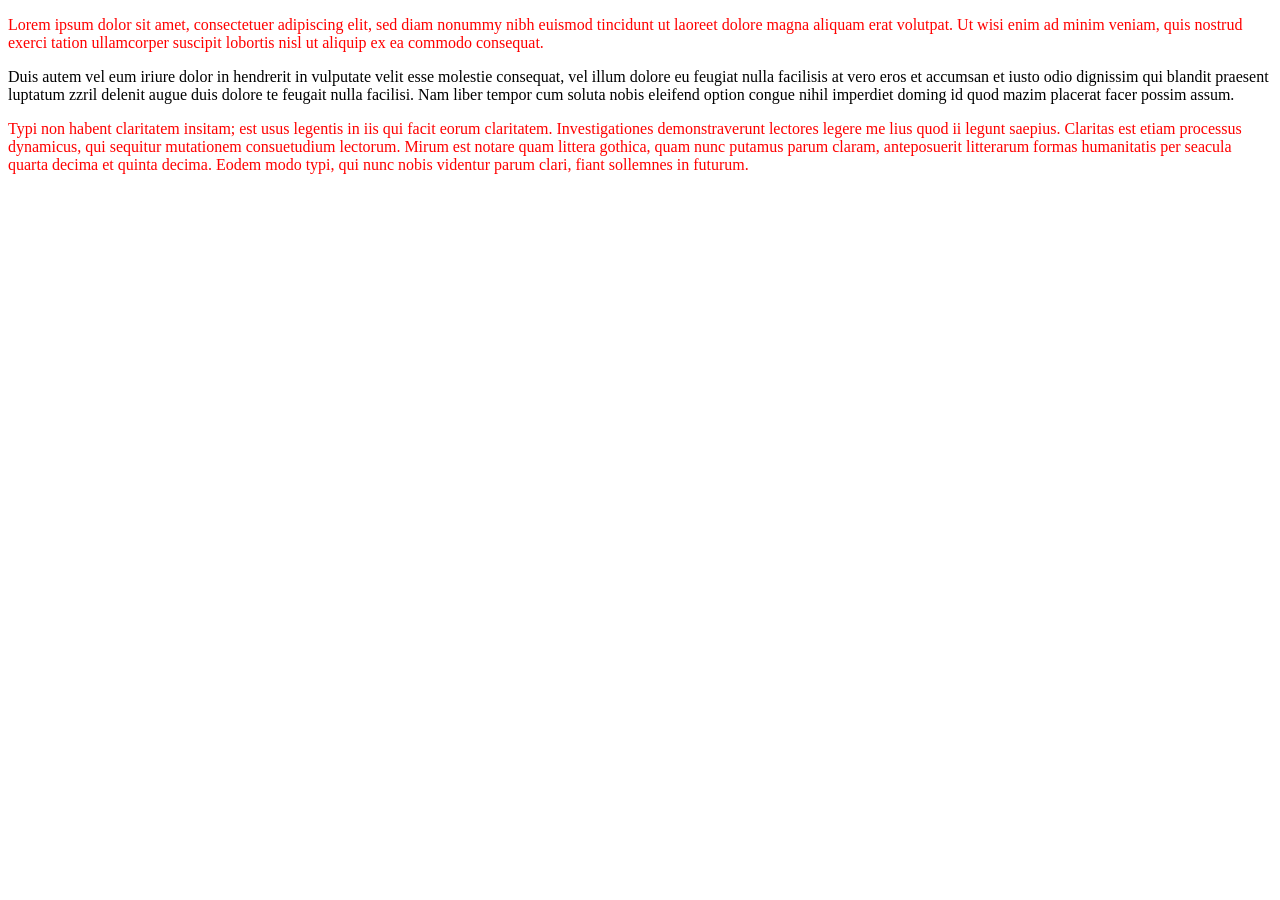
<file: Jquery/project-files/site02/index.html>
<!DOCTYPE html>
<html>
	<head>
		<script src="js/jquery-1.10.2.min.js"></script>
		<script src="js/site.js"></script>
	</head>
	<body>
		<p>Lorem ipsum dolor sit amet, consectetuer adipiscing elit, sed diam nonummy nibh euismod tincidunt ut laoreet dolore magna aliquam erat volutpat. Ut wisi enim ad minim veniam, quis nostrud exerci tation ullamcorper suscipit lobortis nisl ut aliquip ex ea commodo consequat.</p>
		<p class="second">Duis autem vel eum iriure dolor in hendrerit in vulputate velit esse molestie consequat, vel illum dolore eu feugiat nulla facilisis at vero eros et accumsan et iusto odio dignissim qui blandit praesent luptatum zzril delenit augue duis dolore te feugait nulla facilisi. Nam liber tempor cum soluta nobis eleifend option congue nihil imperdiet doming id quod mazim placerat facer possim assum.</p>
		<p>Typi non habent claritatem insitam; est usus legentis in iis qui facit eorum claritatem. Investigationes demonstraverunt lectores legere me lius quod ii legunt saepius. Claritas est etiam processus dynamicus, qui sequitur mutationem consuetudium lectorum. Mirum est notare quam littera gothica, quam nunc putamus parum claram, anteposuerit litterarum formas humanitatis per seacula quarta decima et quinta decima. Eodem modo typi, qui nunc nobis videntur parum clari, fiant sollemnes in futurum.</p>
	</body>
</html>
</file>
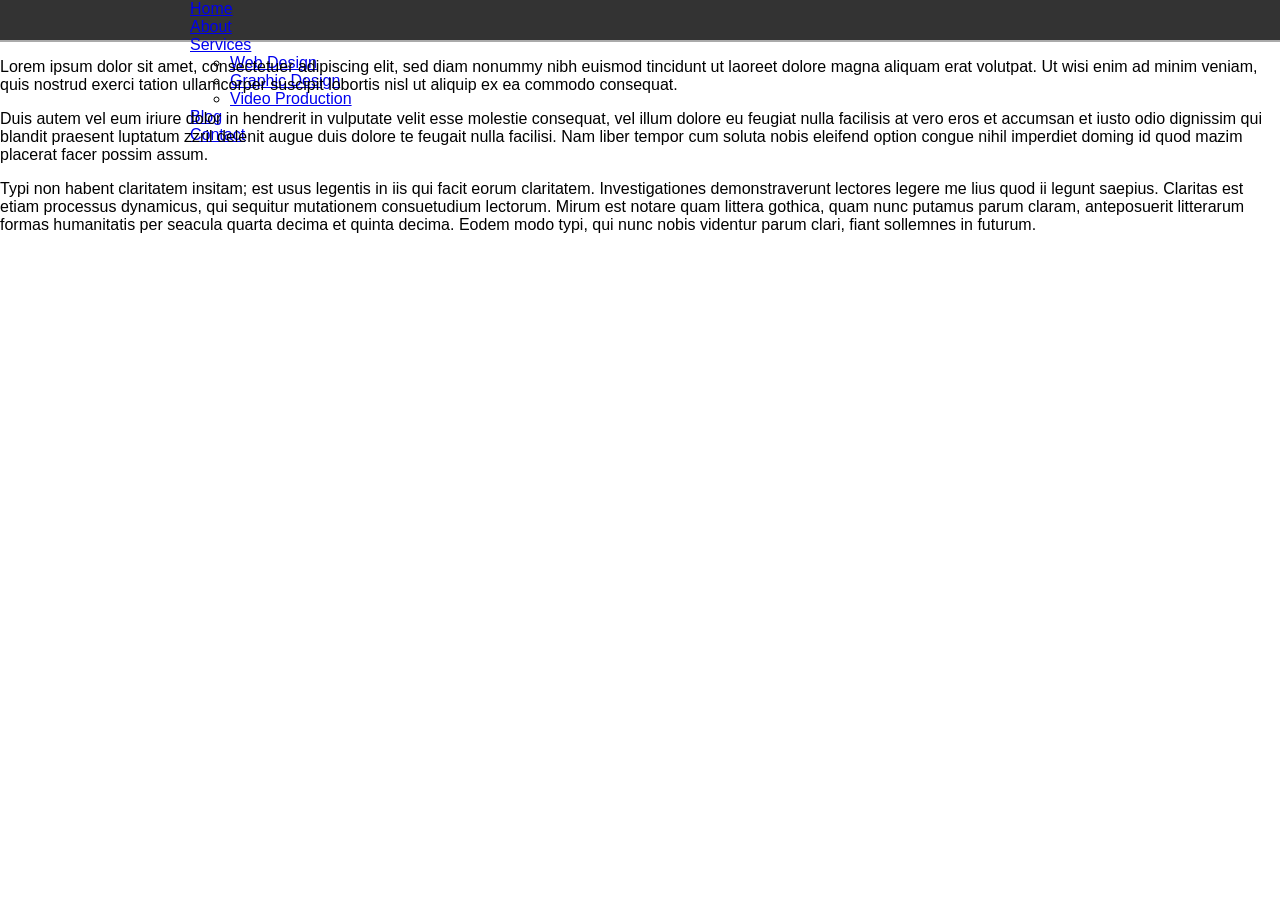
<file: Jquery/project-files/site03/index.html>
<!DOCTYPE html>
<html>
	<head>
		<link rel="stylesheet" href="css/site.css" type="text/css" media="screen" title="no title" charset="utf-8">
		<script src="js/jquery-1.10.2.min.js"></script>
		<script src="js/site.js"></script>
	</head>
	<body>
		<nav class="main-nav">
			<ul class="nav-list">
				<li><a href="#">Home</a></li>
				<li><a href="#">About</a></li>
				<li><a href="#">Services</a>
					<ul class="dropdown">
						<li><a href="#">Web Design</a></li>
						<li><a href="#">Graphic Design</a></li>
						<li><a href="#">Video Production</a></li>
					</ul>
				</li>
				<li><a href="#">Blog</a></li>
				<li><a href="#">Contact</a></li>
			</ul>
		</nav>
		<p>Lorem ipsum dolor sit amet, consectetuer adipiscing elit, sed diam nonummy nibh euismod tincidunt ut laoreet dolore magna aliquam erat volutpat. Ut wisi enim ad minim veniam, quis nostrud exerci tation ullamcorper suscipit lobortis nisl ut aliquip ex ea commodo consequat.</p>
		<p>Duis autem vel eum iriure dolor in hendrerit in vulputate velit esse molestie consequat, vel illum dolore eu feugiat nulla facilisis at vero eros et accumsan et iusto odio dignissim qui blandit praesent luptatum zzril delenit augue duis dolore te feugait nulla facilisi. Nam liber tempor cum soluta nobis eleifend option congue nihil imperdiet doming id quod mazim placerat facer possim assum.</p>
		<p>Typi non habent claritatem insitam; est usus legentis in iis qui facit eorum claritatem. Investigationes demonstraverunt lectores legere me lius quod ii legunt saepius. Claritas est etiam processus dynamicus, qui sequitur mutationem consuetudium lectorum. Mirum est notare quam littera gothica, quam nunc putamus parum claram, anteposuerit litterarum formas humanitatis per seacula quarta decima et quinta decima. Eodem modo typi, qui nunc nobis videntur parum clari, fiant sollemnes in futurum.</p>
	</body>
</html>
</file>
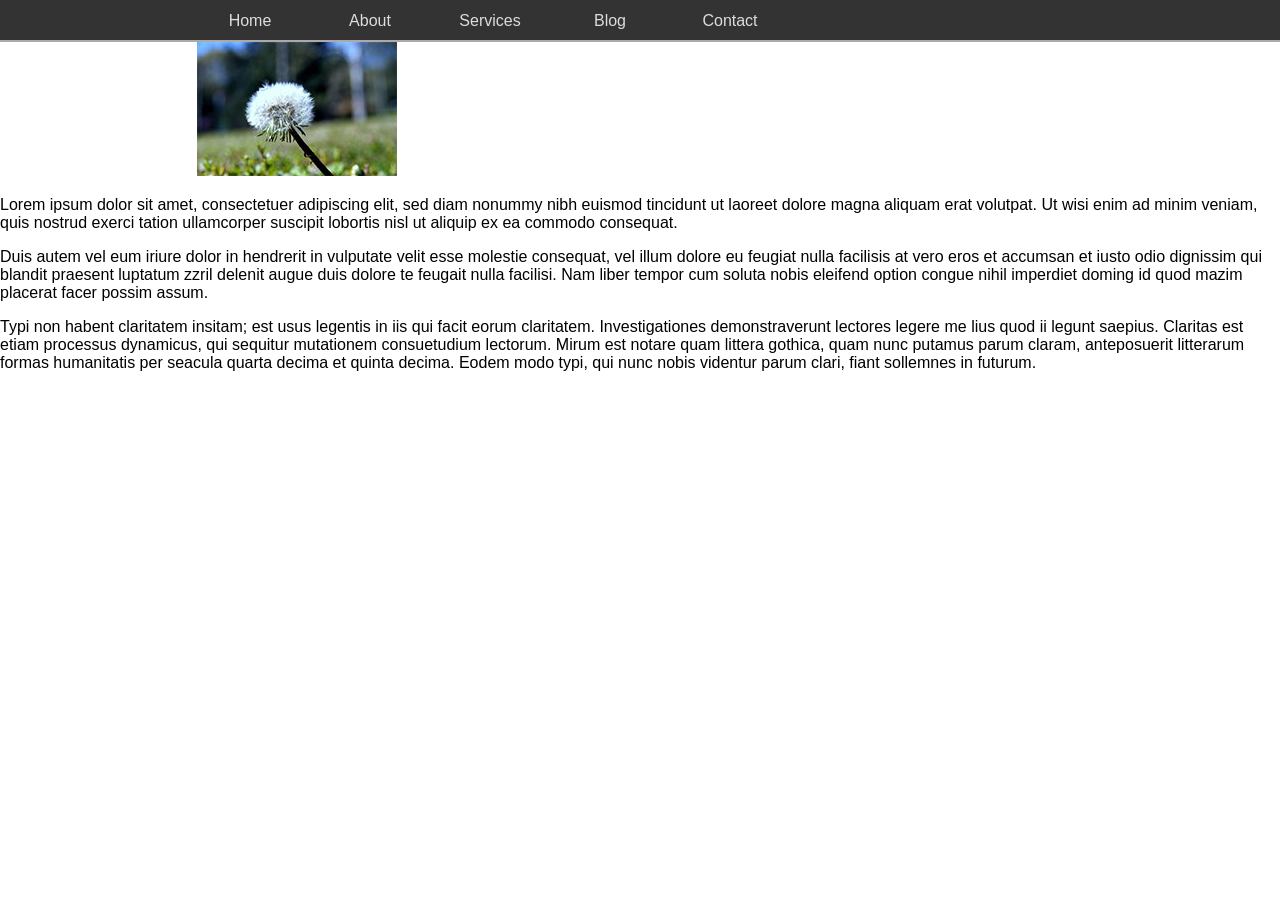
<file: Jquery/project-files/site07/index.html>
<!DOCTYPE html>
<html>
	<head>
		<link rel="stylesheet" href="css/site.css" type="text/css" media="screen" title="no title" charset="utf-8">
		<script src="js/jquery-1.10.2.min.js"></script>
		<script src="js/site.js"></script>
	</head>
	<body>
		<nav class="main-nav">
			<ul class="nav-list">
				<li><a href="#">Home</a></li>
				<li><a href="#">About</a></li>
				<li><a href="#">Services</a>
					<ul class="dropdown">
						<li><a href="#">Web Design</a></li>
						<li><a href="#">Graphic Design</a></li>
						<li><a href="#">Video Production</a></li>
					</ul>
				</li>
				<li><a href="#">Blog</a></li>
				<li><a href="#">Contact</a></li>
			</ul>
		</nav>
		<img class="thumbnail" src="img/thumb01.jpg" width="200" height="134" alt="Thumb01">
		<p>Lorem ipsum dolor sit amet, consectetuer adipiscing elit, sed diam nonummy nibh euismod tincidunt ut laoreet dolore magna aliquam erat volutpat. Ut wisi enim ad minim veniam, quis nostrud exerci tation ullamcorper suscipit lobortis nisl ut aliquip ex ea commodo consequat.</p>
		<p>Duis autem vel eum iriure dolor in hendrerit in vulputate velit esse molestie consequat, vel illum dolore eu feugiat nulla facilisis at vero eros et accumsan et iusto odio dignissim qui blandit praesent luptatum zzril delenit augue duis dolore te feugait nulla facilisi. Nam liber tempor cum soluta nobis eleifend option congue nihil imperdiet doming id quod mazim placerat facer possim assum.</p>
		<p>Typi non habent claritatem insitam; est usus legentis in iis qui facit eorum claritatem. Investigationes demonstraverunt lectores legere me lius quod ii legunt saepius. Claritas est etiam processus dynamicus, qui sequitur mutationem consuetudium lectorum. Mirum est notare quam littera gothica, quam nunc putamus parum claram, anteposuerit litterarum formas humanitatis per seacula quarta decima et quinta decima. Eodem modo typi, qui nunc nobis videntur parum clari, fiant sollemnes in futurum.</p>
	</body>
</html>
</file>
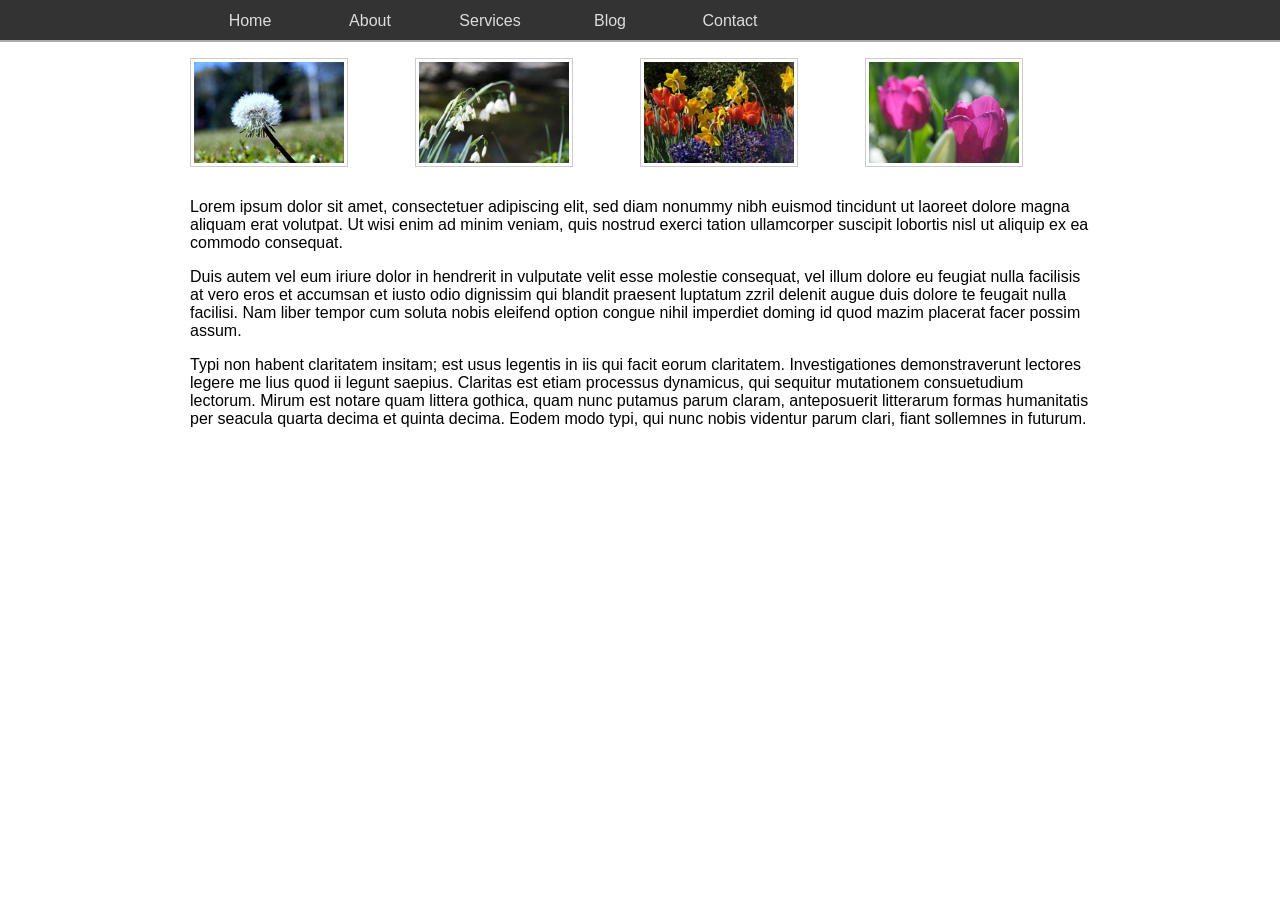
<file: Jquery/project-files/site08/index.html>
<!DOCTYPE html>
<html>
	<head>
		<link rel="stylesheet" href="css/site.css" type="text/css" media="screen" title="no title" charset="utf-8">
		<script src="js/jquery-1.10.2.min.js"></script>
		<script src="js/site.js"></script>
	</head>
	<body>
		<nav class="main-nav">
			<ul class="nav-list">
				<li><a href="#">Home</a></li>
				<li><a href="#">About</a></li>
				<li><a href="#">Services</a>
					<ul class="dropdown">
						<li><a href="#">Web Design</a></li>
						<li><a href="#">Graphic Design</a></li>
						<li><a href="#">Video Production</a></li>
					</ul>
				</li>
				<li><a href="#">Blog</a></li>
				<li><a href="#">Contact</a></li>
			</ul>
		</nav>
		<div class="container">
			<ul class="thumbs">
				<li><img src="img/thumb01.jpg"></li>
				<li><img src="img/thumb02.jpg"></li>
				<li><img src="img/thumb03.jpg"></li>
				<li><img src="img/thumb04.jpg"></li>
			</ul>
			<p>Lorem ipsum dolor sit amet, consectetuer adipiscing elit, sed diam nonummy nibh euismod tincidunt ut laoreet dolore magna aliquam erat volutpat. Ut wisi enim ad minim veniam, quis nostrud exerci tation ullamcorper suscipit lobortis nisl ut aliquip ex ea commodo consequat.</p>
			<p>Duis autem vel eum iriure dolor in hendrerit in vulputate velit esse molestie consequat, vel illum dolore eu feugiat nulla facilisis at vero eros et accumsan et iusto odio dignissim qui blandit praesent luptatum zzril delenit augue duis dolore te feugait nulla facilisi. Nam liber tempor cum soluta nobis eleifend option congue nihil imperdiet doming id quod mazim placerat facer possim assum.</p>
			<p>Typi non habent claritatem insitam; est usus legentis in iis qui facit eorum claritatem. Investigationes demonstraverunt lectores legere me lius quod ii legunt saepius. Claritas est etiam processus dynamicus, qui sequitur mutationem consuetudium lectorum. Mirum est notare quam littera gothica, quam nunc putamus parum claram, anteposuerit litterarum formas humanitatis per seacula quarta decima et quinta decima. Eodem modo typi, qui nunc nobis videntur parum clari, fiant sollemnes in futurum.</p>
		</div><!-- container -->
	</body>
</html>
</file>
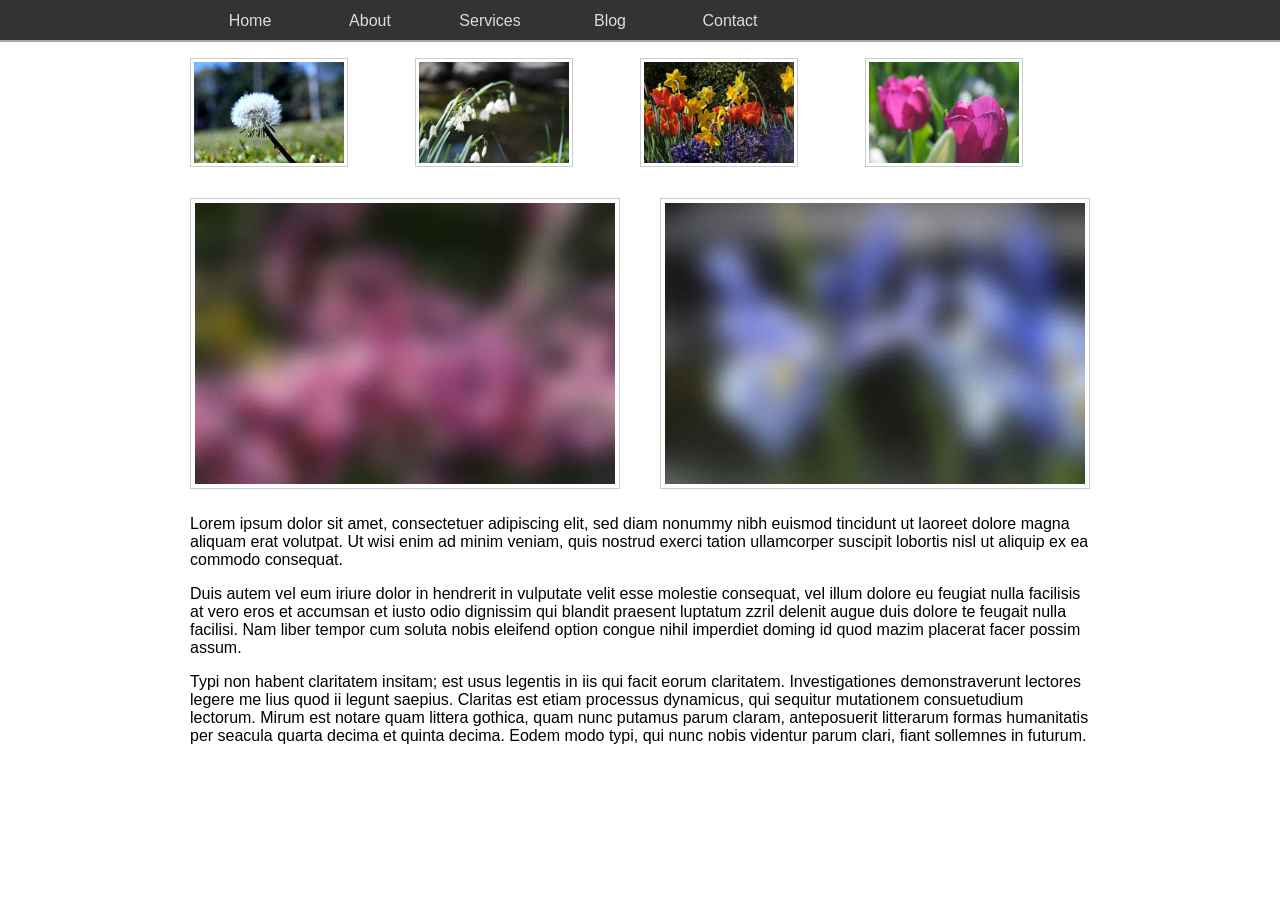
<file: Jquery/project-files/site10/index.html>
<!DOCTYPE html>
<html>
	<head>
		<link rel="stylesheet" href="css/site.css" type="text/css" media="screen" title="no title" charset="utf-8">
		<script src="js/jquery-1.10.2.min.js"></script>
		<script src="js/site.js"></script>
	</head>
	<body>
		<nav class="main-nav">
			<ul class="nav-list">
				<li><a href="#">Home</a></li>
				<li><a href="#">About</a></li>
				<li><a href="#">Services</a>
					<ul class="dropdown">
						<li><a href="#">Web Design</a></li>
						<li><a href="#">Graphic Design</a></li>
						<li><a href="#">Video Production</a></li>
					</ul>
				</li>
				<li><a href="#">Blog</a></li>
				<li><a href="#">Contact</a></li>
			</ul>
		</nav>
		<div class="container">
			<ul class="thumbs">
				<li><img src="img/thumb01.jpg"></li>
				<li><img src="img/thumb02.jpg"></li>
				<li><img src="img/thumb03.jpg"></li>
				<li><img src="img/thumb04.jpg"></li>
			</ul>
			
			<section class="gallery clearfix">
				<div class="img01"><img src="img/blossoms.jpg"></div>
				<div class="img02"><img src="img/flowers.jpg"></div>
			</section>
			<p>Lorem ipsum dolor sit amet, consectetuer adipiscing elit, sed diam nonummy nibh euismod tincidunt ut laoreet dolore magna aliquam erat volutpat. Ut wisi enim ad minim veniam, quis nostrud exerci tation ullamcorper suscipit lobortis nisl ut aliquip ex ea commodo consequat.</p>
			<p>Duis autem vel eum iriure dolor in hendrerit in vulputate velit esse molestie consequat, vel illum dolore eu feugiat nulla facilisis at vero eros et accumsan et iusto odio dignissim qui blandit praesent luptatum zzril delenit augue duis dolore te feugait nulla facilisi. Nam liber tempor cum soluta nobis eleifend option congue nihil imperdiet doming id quod mazim placerat facer possim assum.</p>
			<p>Typi non habent claritatem insitam; est usus legentis in iis qui facit eorum claritatem. Investigationes demonstraverunt lectores legere me lius quod ii legunt saepius. Claritas est etiam processus dynamicus, qui sequitur mutationem consuetudium lectorum. Mirum est notare quam littera gothica, quam nunc putamus parum claram, anteposuerit litterarum formas humanitatis per seacula quarta decima et quinta decima. Eodem modo typi, qui nunc nobis videntur parum clari, fiant sollemnes in futurum.</p>
		</div><!-- container -->
	</body>
</html>
</file>
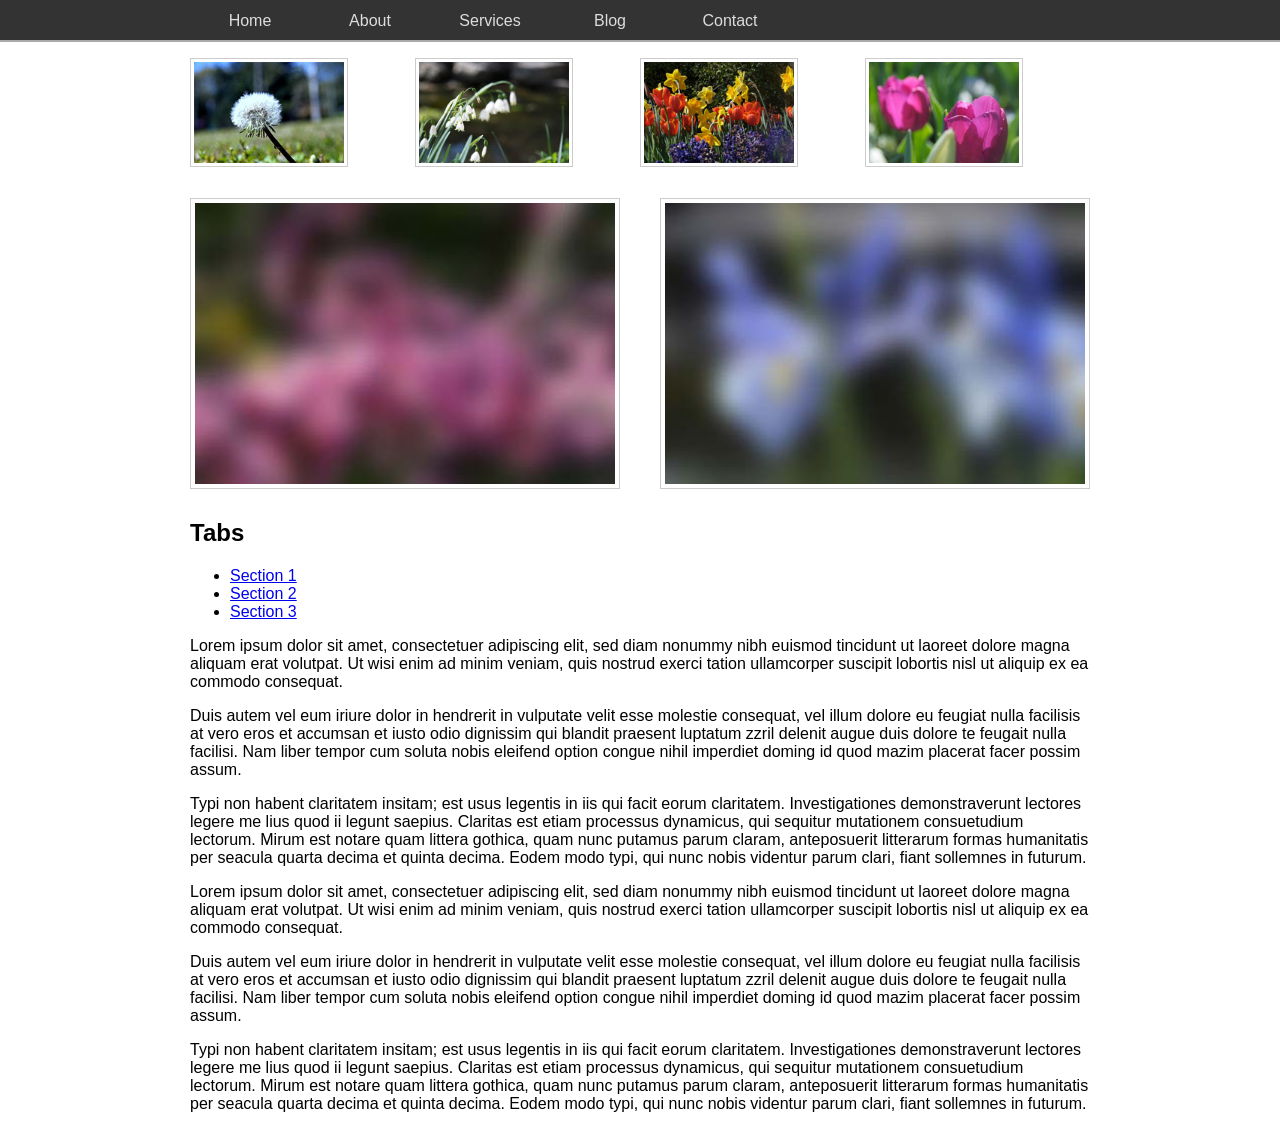
<file: Jquery/project-files/site12/index.html>
<!DOCTYPE html>
<html>
	<head>
		<link rel="stylesheet" href="css/site.css" type="text/css" media="screen" title="no title" charset="utf-8">
		<script src="js/jquery-1.10.2.min.js"></script>
		<script src="js/site.js"></script>
	</head>
	<body>
		<nav class="main-nav">
			<ul class="nav-list">
				<li><a href="#">Home</a></li>
				<li><a href="#">About</a></li>
				<li><a href="#">Services</a>
					<ul class="dropdown">
						<li><a href="#">Web Design</a></li>
						<li><a href="#">Graphic Design</a></li>
						<li><a href="#">Video Production</a></li>
					</ul>
				</li>
				<li><a href="#">Blog</a></li>
				<li><a href="#">Contact</a></li>
			</ul>
		</nav>
		<div class="container">
			<ul class="thumbs">
				<li><img src="img/thumb01.jpg"></li>
				<li><img src="img/thumb02.jpg"></li>
				<li><img src="img/thumb03.jpg"></li>
				<li><img src="img/thumb04.jpg"></li>
			</ul>
			
			<section class="gallery clearfix">
				<div class="img01"><img src="img/blossoms.jpg"></div>
				<div class="img02"><img src="img/flowers.jpg"></div>
			</section>
			
			<h2>Tabs</h2>
			<section class="tabs">
				<ul class="tab-list">
					<li class="tab1 active"><a href="#">Section 1</a></li>
					<li class="tab2"><a href="#">Section 2</a></li>
					<li class="tab3"><a href="#">Section 3</a></li>
				</ul>
				<div class="tab-content">
					<div class="tab1 active">
						<p>Lorem ipsum dolor sit amet, consectetuer adipiscing elit, sed diam nonummy nibh euismod tincidunt ut laoreet dolore magna aliquam erat volutpat. Ut wisi enim ad minim veniam, quis nostrud exerci tation ullamcorper suscipit lobortis nisl ut aliquip ex ea commodo consequat.</p>
					</div>
					<div class="tab2">
						<p>Duis autem vel eum iriure dolor in hendrerit in vulputate velit esse molestie consequat, vel illum dolore eu feugiat nulla facilisis at vero eros et accumsan et iusto odio dignissim qui blandit praesent luptatum zzril delenit augue duis dolore te feugait nulla facilisi. Nam liber tempor cum soluta nobis eleifend option congue nihil imperdiet doming id quod mazim placerat facer possim assum.</p>
					</div>
					<div class="tab3">
						<p>Typi non habent claritatem insitam; est usus legentis in iis qui facit eorum claritatem. Investigationes demonstraverunt lectores legere me lius quod ii legunt saepius. Claritas est etiam processus dynamicus, qui sequitur mutationem consuetudium lectorum. Mirum est notare quam littera gothica, quam nunc putamus parum claram, anteposuerit litterarum formas humanitatis per seacula quarta decima et quinta decima. Eodem modo typi, qui nunc nobis videntur parum clari, fiant sollemnes in futurum.</p>
					</div>
				</div><!-- tab-content -->
			</section>
			<p>Lorem ipsum dolor sit amet, consectetuer adipiscing elit, sed diam nonummy nibh euismod tincidunt ut laoreet dolore magna aliquam erat volutpat. Ut wisi enim ad minim veniam, quis nostrud exerci tation ullamcorper suscipit lobortis nisl ut aliquip ex ea commodo consequat.</p>
			<p>Duis autem vel eum iriure dolor in hendrerit in vulputate velit esse molestie consequat, vel illum dolore eu feugiat nulla facilisis at vero eros et accumsan et iusto odio dignissim qui blandit praesent luptatum zzril delenit augue duis dolore te feugait nulla facilisi. Nam liber tempor cum soluta nobis eleifend option congue nihil imperdiet doming id quod mazim placerat facer possim assum.</p>
			<p>Typi non habent claritatem insitam; est usus legentis in iis qui facit eorum claritatem. Investigationes demonstraverunt lectores legere me lius quod ii legunt saepius. Claritas est etiam processus dynamicus, qui sequitur mutationem consuetudium lectorum. Mirum est notare quam littera gothica, quam nunc putamus parum claram, anteposuerit litterarum formas humanitatis per seacula quarta decima et quinta decima. Eodem modo typi, qui nunc nobis videntur parum clari, fiant sollemnes in futurum.</p>
		</div><!-- container -->
	</body>
</html>
</file>
<file: Jquery/project-files/site03/css/site.css>
@import url(normalize.css);

/*-------------- NAVIGATION ------------- */
.main-nav {
	background-color: #333;
	border-bottom: 2px solid #aaa;
	width: 100%;
	height: 40px;
}

.nav-list {
	list-style: none;
	padding-left: 0;
	width: 900px;
	margin: 0 auto;
}
</file>
<file: Jquery/project-files/site07/css/site.css>
@import url(normalize.css);

/*-------------- NAVIGATION ------------- */
.main-nav {
	background-color: #333;
	border-bottom: 2px solid #aaa;
	width: 100%;
	height: 40px;
}

.nav-list {
	list-style: none;
	padding-left: 0;
	width: 900px;
	margin: 0 auto;
}

.nav-list > li {
	margin: 0;
	float: left;
	width: 120px;
	height: 40px;
	position: relative;
}

.nav-list > li > a {
	color: #ddd;
	text-decoration: none;
	position: absolute;
	width: 120px;
	height: 40px;
	text-align: center;
	padding-top: 12px;
	box-sizing: border-box;
}

.nav-list > li > a:hover {
	background-color: #555;
}

.dropdown {
	display: none;
	list-style: none;
	position: relative;
	top: 40px;
	padding-left: 0;
	width: 150px;
}

.dropdown li {
	background-color: #555;
	position: relative;
	width: 150px;
	height: 35px;
}

.dropdown li a {
	color: #ddd;
	text-decoration: none;
	position: absolute;
	width: 150px;
	height: 35px;
	padding: 10px 0 0 10px;
	box-sizing: border-box;
}

.dropdown li a:hover { background-color: #777; }

.thumbnail {
	position: relative;
}
</file>
<file: Jquery/project-files/site08/css/site.css>
@import url(normalize.css);

.container {
	width: 900px;
	margin: 0 auto;
}

/*-------------- NAVIGATION ------------- */
.main-nav {
	background-color: #333;
	border-bottom: 2px solid #aaa;
	width: 100%;
	height: 40px;
}

.nav-list {
	list-style: none;
	padding-left: 0;
	width: 900px;
	margin: 0 auto;
}

.nav-list > li {
	margin: 0;
	float: left;
	width: 120px;
	height: 40px;
	position: relative;
}

.nav-list > li > a {
	color: #ddd;
	text-decoration: none;
	position: absolute;
	width: 120px;
	height: 40px;
	text-align: center;
	padding-top: 12px;
	box-sizing: border-box;
}

.nav-list > li > a:hover {
	background-color: #555;
}

.dropdown {
	display: none;
	list-style: none;
	position: relative;
	top: 40px;
	padding-left: 0;
	width: 150px;
	z-index: 10000;
}

.dropdown li {
	background-color: #555;
	position: relative;
	width: 150px;
	height: 35px;
}

.dropdown li a {
	color: #ddd;
	text-decoration: none;
	position: absolute;
	width: 150px;
	height: 35px;
	padding: 10px 0 0 10px;
	box-sizing: border-box;
}

.dropdown li a:hover { background-color: #777; }


/*---------------THUMBNAILS---------------*/
.thumbs {
	list-style: none;
	padding-left: 0;
}

.thumbs li {
	float: left;
	width: 25%;
	height: 140px;
}

.thumbs li img {
	width: 150px;
	height: 101px;
	padding: 3px;
	border: 1px solid #ccc;
	background-color: #fff;
}
</file>
<file: Jquery/project-files/site10/css/site.css>
@import url(normalize.css);

.container {
	width: 900px;
	margin: 0 auto;
}

/*-------------- NAVIGATION ------------- */
.main-nav {
	background-color: #333;
	border-bottom: 2px solid #aaa;
	width: 100%;
	height: 40px;
}

.nav-list {
	list-style: none;
	padding-left: 0;
	width: 900px;
	margin: 0 auto;
}

.nav-list > li {
	margin: 0;
	float: left;
	width: 120px;
	height: 40px;
	position: relative;
}

.nav-list > li > a {
	color: #ddd;
	text-decoration: none;
	position: absolute;
	width: 120px;
	height: 40px;
	text-align: center;
	padding-top: 12px;
	box-sizing: border-box;
}

.nav-list > li > a:hover {
	background-color: #555;
}

.dropdown {
	display: none;
	list-style: none;
	position: relative;
	top: 40px;
	padding-left: 0;
	width: 150px;
	z-index: 10000;
}

.dropdown li {
	background-color: #555;
	position: relative;
	width: 150px;
	height: 35px;
}

.dropdown li a {
	color: #ddd;
	text-decoration: none;
	position: absolute;
	width: 150px;
	height: 35px;
	padding: 10px 0 0 10px;
	box-sizing: border-box;
}

.dropdown li a:hover { background-color: #777; }


/*---------------THUMBNAILS---------------*/
.thumbs {
	list-style: none;
	padding-left: 0;
}

.thumbs li {
	float: left;
	width: 25%;
	height: 140px;
}

.thumbs li img {
	width: 150px;
	height: 101px;
	padding: 3px;
	border: 1px solid #ccc;
	background-color: #fff;
}

/*--------------------GALLERY--------------*/
.gallery {
	clear: both;
	margin-bottom: 10px;
}

.gallery div {
	width: 420px;
	height: 281px;
	padding: 4px;
	border: 1px solid #ccc;
	float: left;
}

.img01 {
	margin-right: 40px;
	background: url("../img/blossoms-blur.jpg") 4px 4px no-repeat;
}

.img02 {
	background: url("../img/flowers-blur.jpg") 4px 4px no-repeat;
}

.gallery div img {
	display: none;
}

/*----------------------CLEARFIX------------------*/
.clearfix:after {
    content: ".";
    display: block;
    clear: both;
    visibility: hidden;
    line-height: 0;
    height: 0;
}
 
.clearfix {
    display: inline-block;
}
 
html[xmlns] .clearfix {
    display: block;
}
 
* html .clearfix {
    height: 1%;
}
</file>
<file: Jquery/project-files/site12/css/site.css>
@import url(normalize.css);

.container {
	width: 900px;
	margin: 0 auto;
}

/*-------------- NAVIGATION ------------- */
.main-nav {
	background-color: #333;
	border-bottom: 2px solid #aaa;
	width: 100%;
	height: 40px;
}

.nav-list {
	list-style: none;
	padding-left: 0;
	width: 900px;
	margin: 0 auto;
}

.nav-list > li {
	margin: 0;
	float: left;
	width: 120px;
	height: 40px;
	position: relative;
}

.nav-list > li > a {
	color: #ddd;
	text-decoration: none;
	position: absolute;
	width: 120px;
	height: 40px;
	text-align: center;
	padding-top: 12px;
	box-sizing: border-box;
}

.nav-list > li > a:hover {
	background-color: #555;
}

.dropdown {
	display: none;
	list-style: none;
	position: relative;
	top: 40px;
	padding-left: 0;
	width: 150px;
	z-index: 10000;
}

.dropdown li {
	background-color: #555;
	position: relative;
	width: 150px;
	height: 35px;
}

.dropdown li a {
	color: #ddd;
	text-decoration: none;
	position: absolute;
	width: 150px;
	height: 35px;
	padding: 10px 0 0 10px;
	box-sizing: border-box;
}

.dropdown li a:hover { background-color: #777; }


/*---------------THUMBNAILS---------------*/
.thumbs {
	list-style: none;
	padding-left: 0;
}

.thumbs li {
	float: left;
	width: 25%;
	height: 140px;
}

.thumbs li img {
	width: 150px;
	height: 101px;
	padding: 3px;
	border: 1px solid #ccc;
	background-color: #fff;
}

/*--------------------GALLERY--------------*/
.gallery {
	clear: both;
	margin-bottom: 10px;
}

.gallery div {
	width: 420px;
	height: 281px;
	padding: 4px;
	border: 1px solid #ccc;
	float: left;
}

.img01 {
	margin-right: 40px;
	background: url("../img/blossoms-blur.jpg") 4px 4px no-repeat;
}

.img02 {
	background: url("../img/flowers-blur.jpg") 4px 4px no-repeat;
}

.gallery div img {
	display: none;
}

/*----------------------CLEARFIX------------------*/
.clearfix:after {
    content: ".";
    display: block;
    clear: both;
    visibility: hidden;
    line-height: 0;
    height: 0;
}
 
.clearfix {
    display: inline-block;
}
 
html[xmlns] .clearfix {
    display: block;
}
 
* html .clearfix {
    height: 1%;
}
</file>
